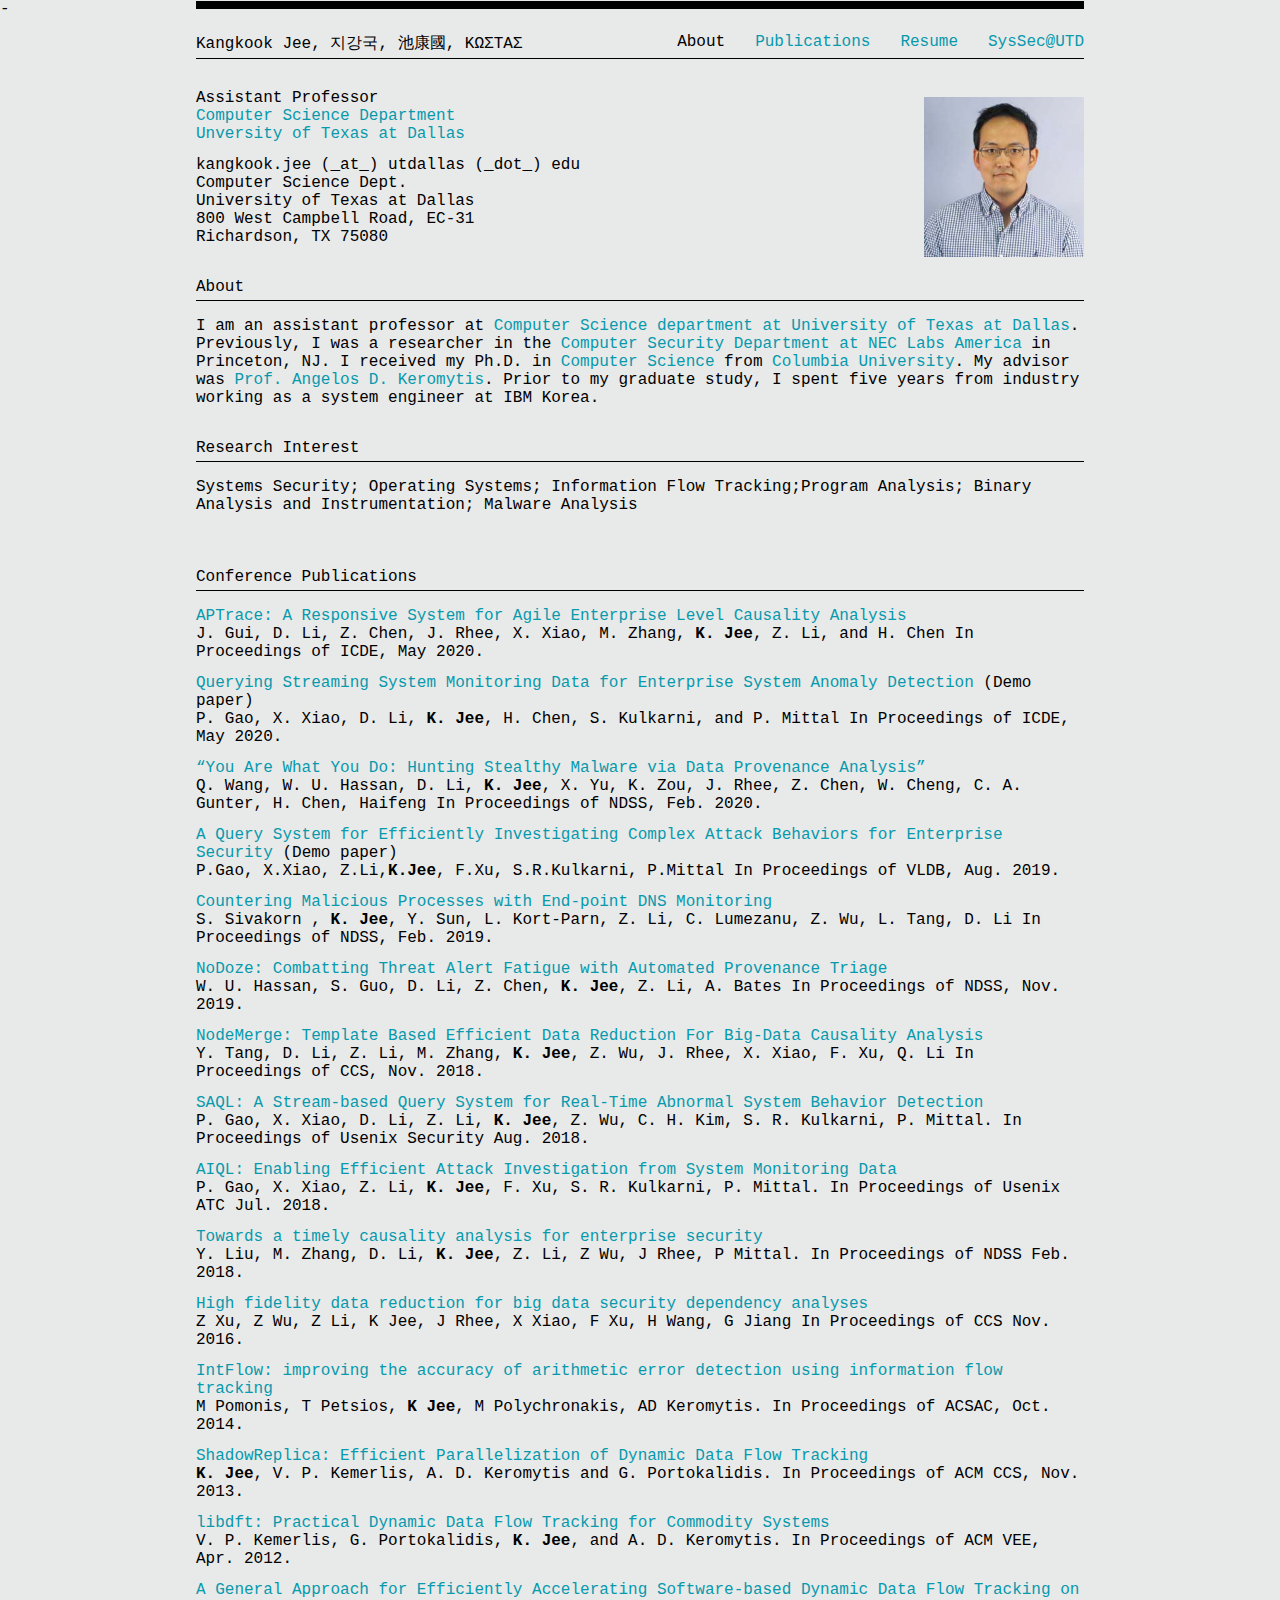
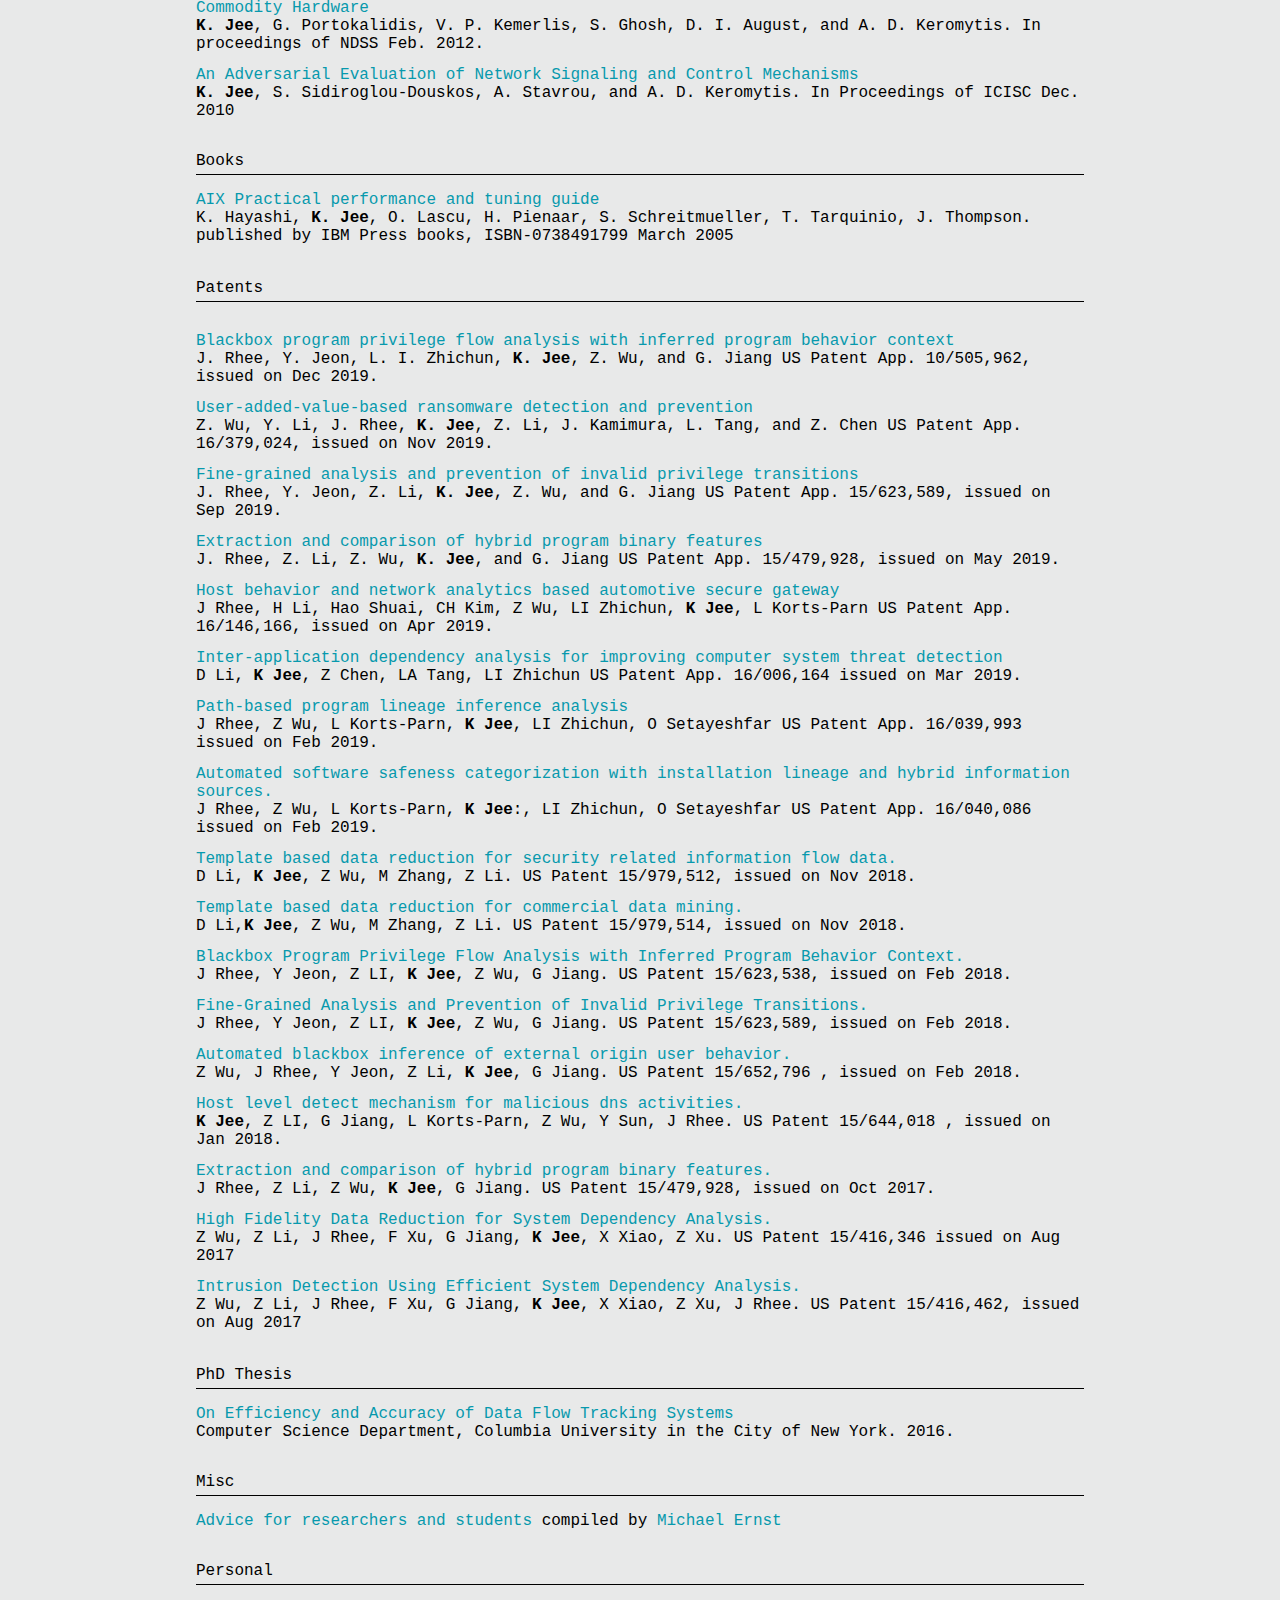
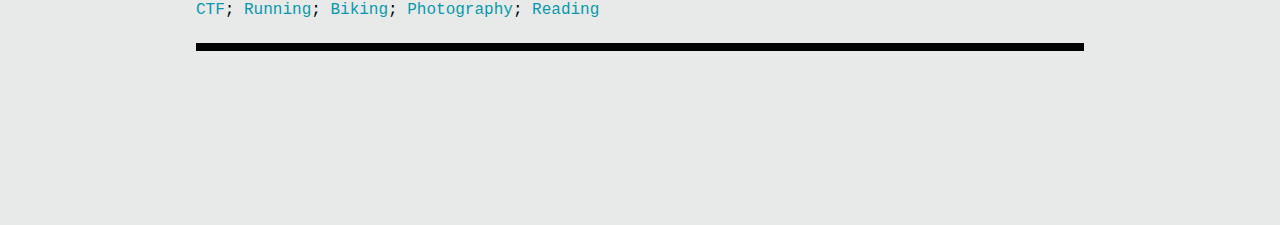
<file: index_old.html>
<!DOCTYPE html>
<html>

<head>
  <meta charset="utf-8">
  <title>Kangkook Jee, 지강국, 池康國, ΚΩΣΤΑΣ -- Assistant Professor CS@UTD</title>
  <meta name="description" content="Kangkook Jee's Home Page">
  <link href="./style.css" rel="stylesheet" type="text/css" media="screen" />

  <script type="text/javascript" src="https://ajax.googleapis.com/ajax/libs/jquery/1.7.1/jquery.min.js"></script>
  <script type="text/javascript" src="./jquery_smint.js"></script>

  <script type="text/javascript">
    $(document).ready(function() {
      $('#header').smint({
        'scrollSpeed': 192
      });
    });
  </script>

  <script>
    (function(i, s, o, g, r, a, m) {
      i['GoogleAnalyticsObject'] = r;
      i[r] = i[r] || function() {
        (i[r].q = i[r].q || []).push(arguments)
      }, i[r].l = 1 * new Date();
      a = s.createElement(o),
        m = s.getElementsByTagName(o)[0];
      a.async = 1;
      a.src = g;
      m.parentNode.insertBefore(a, m)
    })(window, document, 'script', '//www.google-analytics.com/analytics.js', 'ga');

    ga('create', 'UA-3343808-2', 'auto');
    ga('send', 'pageview');
    ga('set', 'anonymizeIp', true);
  </script>

  -<script type="text/javascript">
    $(function() {
      fill_email();
      // show_pubs("selected")
      // create_pubs();
    });

    function fill_email() {
      var email = ("!@#kj" + "!@#ee" + "@!@#" + "ne!@#" + "c-la!@#b" + "s.com").replace(/!@#/g, "");
      var forms = document.getElementsByClassName("email");
      for (var i = 0; i < forms.length; i++) {
        forms[i].href = "mailto:" + email;
        forms[i].textContent = email;
      }
    }
    fill_email()
  </script>

</head>

<body onload="setTimeout(function() { window.scrollTo(0, 1) }, 100);">
  <div id="container">

    <!-- Menu -->
    <div id="header">
      <div id="topbar"></div>
      <div itemscope itemtype="http://schema.org/Person">
        <p id="title"><span itemprop="name">Kangkook Jee, 지강국, 池康國, ΚΩΣΤΑΣ</span></p>
      </div>
      <ul id="nav">
        <li><a href="#" id="sAbout">About</a></li>
        <li><a href="#" id="sPublications">Publications</a></li>
        <li><a href="docs/kangkookjee_cv.pdf">Resume</a></li>
        <li><a href="http://www.syssec.org">SysSec@UTD</a></li>
      </ul>
      <hr class="thin">
    </div> <!-- header -->

    <!-- About -->

    <div class="section sAbout">
      <div class="inner">

        <div itemscope itemtype="http://schema.org/Person">
          <div id="fixedimg">
            <img src="kjee.jpg" style="width:160px;">
          </div>

          <p>
            <span itemprop="jobTitle">Assistant Professor</span><br />
            <a href="http://cs.utdallas.edu">Computer Science Department</a><br />
            <a href="http://www.utdallas.edu/" itemprop="affiliation">Unversity of Texas
              at Dallas</a>
          </p>
        </div>
        <!--itemscope-->
        <p>
          kangkook.jee (_at_) utdallas (_dot_) edu <br />

          Computer Science Dept. <br />
          University of Texas at Dallas <br />
          800 West Campbell Road, EC-31 <br />
          Richardson, TX 75080

        </p>
        <h1>About</h1>
        <hr class="thin">

        <p>
          I am an assistant professor at <a href="https://cs.utdallas.edu">Computer Science department at University of
            Texas at Dallas</a>.

          Previously, I was a researcher in the <a href="http://www.nec-labs.com/research-departments/computer-security/computer-security-home">Computer
            Security Department at NEC Labs America</a> in Princeton, NJ. I received my
          Ph.D. in <a href="http://www.cs.columbia.edu">Computer Science</a> from <a href="http://www.columbia.edu">Columbia University</a>. My advisor was <a href="https://angelosk.github.io">Prof. Angelos D. Keromytis</a>. Prior to my
          graduate study, I spent five years from industry working as a system engineer
          at IBM Korea.
        </p>
        <p>

          <h1>Research Interest</h1>
          <hr class="thin">
          <div>
            <p>
              Systems Security; Operating Systems; Information Flow Tracking;Program Analysis;
              Binary Analysis and Instrumentation; Malware Analysis
            </p>


          </div>
          <br class="clear">
      </div>

      <!-- Publications -->
      <div class="section sPublications">
        <div class="inner">

          <h1>Conference Publications</h1>
          <hr class="thin">

          <p>
            <a href="">
              APTrace: A Responsive System for Agile Enterprise Level Causality Analysis</a>
            <br />
            J. Gui, D. Li, Z. Chen, J. Rhee, X. Xiao, M. Zhang, <b>K. Jee</b>, Z. Li, and H. Chen
            In Proceedings of ICDE, May 2020.
          </p>

          <p>
            <a href="">
              Querying Streaming System Monitoring Data for Enterprise System Anomaly Detection </a>(Demo paper)
            <br />
            P. Gao, X. Xiao, D. Li, <b>K. Jee</b>, H. Chen, S. Kulkarni, and P. Mittal
            In Proceedings of ICDE, May 2020.
          </p>

          <p>
            <a href="">
              “You Are What You Do: Hunting Stealthy Malware via Data Provenance Analysis” </a>
            <br />
            Q. Wang, W. U. Hassan, D. Li, <b>K. Jee</b>, X. Yu, K. Zou, J. Rhee, Z. Chen, W. Cheng, C. A. Gunter, H. Chen, Haifeng
            In Proceedings of NDSS, Feb. 2020.
          </p>

          <p>
            <a href="publications/aiql-vldb2019.pdf">
              A Query System for Efficiently Investigating Complex Attack Behaviors for
              Enterprise Security </a>(Demo paper)
            <br />
            P.Gao, X.Xiao, Z.Li,<b>K.Jee</b>, F.Xu, S.R.Kulkarni, P.Mittal
            In Proceedings of VLDB, Aug. 2019.
          </p>

          <p>
            <a href="publications/pdns-ndss2019.pdf">
              Countering Malicious Processes with End-point DNS Monitoring
            </a><br />
            S. Sivakorn , <b>K. Jee</b>, Y. Sun, L. Kort-Parn, Z. Li, C. Lumezanu, Z. Wu, L. Tang, D. Li
            In Proceedings of NDSS, Feb. 2019.
          </p>

          <p>
            <a href="publications/nodoze-ndss2019.pdf">
              NoDoze: Combatting Threat Alert Fatigue with Automated Provenance Triage
            </a><br />
            W. U. Hassan, S. Guo, D. Li, Z. Chen, <b>K. Jee</b>, Z. Li, A. Bates
            In Proceedings of NDSS, Nov. 2019.
          </p>

          <p>
            <a href="publications/nodemerge-ccs2018.pdf">
              NodeMerge: Template Based Efficient Data Reduction For Big-Data Causality Analysis
            </a><br />
            Y. Tang, D. Li, Z. Li, M. Zhang, <b>K. Jee</b>, Z. Wu, J. Rhee, X. Xiao, F. Xu, Q. Li
            In Proceedings of CCS, Nov. 2018.
          </p>

          <p>
            <a href="publications/saql-sec2018.pdf">
              SAQL: A Stream-based Query System for Real-Time Abnormal System Behavior Detection
            </a><br />
            P. Gao, X. Xiao, D. Li, Z. Li, <b>K. Jee</b>, Z. Wu, C. H. Kim, S. R. Kulkarni, P. Mittal.
            In Proceedings of Usenix Security Aug. 2018.
          </p>

          <p>
            <a href="publications/aiql-atc2018.pdf">
              AIQL: Enabling Efficient Attack Investigation from System Monitoring Data
            </a><br />
            P. Gao, X. Xiao, Z. Li, <b>K. Jee</b>, F. Xu, S. R. Kulkarni, P. Mittal.
            In Proceedings of Usenix ATC Jul. 2018.
          </p>

          <p>
            <a href="publications/liu-ndss2018.pdf">
              Towards a timely causality analysis for enterprise security
            </a><br />
            Y. Liu, M. Zhang, D. Li, <b>K. Jee</b>, Z. Li, Z Wu, J Rhee, P Mittal.
            In Proceedings of NDSS Feb. 2018.
          </p>

          <p>
            <a href="publications/xu-ccs2016.pdf">
              High fidelity data reduction for big data security dependency analyses
            </a><br />
            Z Xu, Z Wu, Z Li, K Jee, J Rhee, X Xiao, F Xu, H Wang, G Jiang
            In Proceedings of CCS Nov. 2016.
          </p>

          <p>
            <a href="publications/intflow-acsac2014.pdf">
              IntFlow: improving the accuracy of arithmetic error detection using information flow tracking
            </a><br />
            M Pomonis, T Petsios, <b>K Jee</b>, M Polychronakis, AD Keromytis.
            In Proceedings of ACSAC, Oct. 2014.
          </p>

          <p>
            <a href="publications/shadowreplica-ccs2013.pdf">
              ShadowReplica: Efficient Parallelization of Dynamic Data Flow Tracking
            </a><br />
            <b>K. Jee</b>, V. P. Kemerlis, A. D. Keromytis and G. Portokalidis.
            In Proceedings of ACM CCS, Nov. 2013.
          </p>

          <p>
            <a href="publications/libdft-vee2012.pdf">
              libdft: Practical Dynamic Data Flow Tracking for Commodity Systems
            </a><br />
            V. P. Kemerlis, G. Portokalidis, <b>K. Jee</b>, and A. D. Keromytis.
            In Proceedings of ACM VEE, Apr. 2012.
          </p>

          <p>
            <a href="publications/tfa-ndss2012.pdf">
              A General Approach for Efficiently Accelerating Software-based Dynamic Data Flow Tracking on Commodity Hardware
            </a><br />
            <b>K. Jee</b>, G. Portokalidis, V. P. Kemerlis, S. Ghosh, D. I. August, and A. D. Keromytis.
            In proceedings of NDSS Feb. 2012.
          </p>

          <p>
            <a href="publications/control-icisc2010.pdf">
              An Adversarial Evaluation of Network Signaling and Control Mechanisms
            </a><br />
            <b>K. Jee</b>, S. Sidiroglou-Douskos, A. Stavrou, and A. D. Keromytis.
            In Proceedings of ICISC Dec. 2010
          </p>

          <h1>Books</h1>
          <hr class="thin">

          <p>
            <a href="publications/sg246478.pdf">
              AIX Practical performance and tuning guide
            </a><br />
            K. Hayashi, <b>K. Jee</b>, O. Lascu, H. Pienaar, S. Schreitmueller, T. Tarquinio, J. Thompson.
            published by IBM Press books, ISBN-0738491799 March 2005
          </p>

          <!-- Patents -->
          <div class="section sPatents">
            <div class="inner">

              <h1>Patents</h1>
              <hr class="thin">
              <br>

              <p>
                <font color="#0799AD">Blackbox program privilege flow analysis with inferred program behavior context</font><br />
                J. Rhee, Y. Jeon, L. I. Zhichun, <span><strong>K. Jee</strong></span>, Z. Wu, and G. Jiang
                US Patent App. 10/505,962, issued on Dec 2019.
              </p>

              <p>
                <font color="#0799AD">User-added-value-based ransomware detection and prevention</font><br />
                Z. Wu, Y. Li, J. Rhee, <span><strong>K. Jee</strong></span>, Z. Li, J. Kamimura, L. Tang, and Z. Chen
                US Patent App. 16/379,024, issued on Nov 2019.
              </p>

              <p>
                <font color="#0799AD">Fine-grained analysis and prevention of invalid privilege transitions</font><br />
                J. Rhee, Y. Jeon, Z. Li, <span><strong>K. Jee</strong></span>, Z. Wu, and G. Jiang
                US Patent App. 15/623,589, issued on Sep 2019.
              </p>

              <p>
                <font color="#0799AD">Extraction and comparison of hybrid program binary features</font><br />
                J. Rhee, Z. Li, Z. Wu, <span><strong>K. Jee</strong></span>, and G. Jiang
                US Patent App. 15/479,928, issued on May 2019.
              </p>

              <p>
                <font color="#0799AD">Host behavior and network analytics based automotive
                  secure gateway</font><br />
                J Rhee, H Li, Hao Shuai, CH Kim, Z Wu, LI Zhichun, <span><strong>K Jee</strong></span>, L Korts-Parn
                US Patent App. 16/146,166, issued on Apr 2019.
              </p>

              <p>
                <font color="#0799AD">Inter-application dependency analysis for improving computer system threat detection</font><br />
                D Li, <span><strong>K Jee</strong></span>, Z Chen, LA Tang, LI Zhichun
                US Patent App. 16/006,164 issued on Mar 2019.
              </p>

              <p>
                <font color="#0799AD">Path-based program lineage inference analysis</font><br />
                J Rhee, Z Wu, L Korts-Parn, <span><strong>K Jee</strong></span>, LI Zhichun, O Setayeshfar
                US Patent App. 16/039,993 issued on Feb 2019.
              </p>

              <p>
                <font color="#0799AD">Automated software safeness categorization with installation lineage and hybrid information sources.</font><br />
                J Rhee, Z Wu, L Korts-Parn, <strong>K Jee</strong>:, LI Zhichun, O Setayeshfar
                US Patent App. 16/040,086 issued on Feb 2019.
              </p>

              <p>
                <font color="#0799AD">Template based data reduction for security related information flow data.
                </font><br />
                D Li, <span><strong>K Jee</strong></span>, Z Wu, M Zhang, Z Li. US Patent
                15/979,512, issued on Nov 2018.
              </p>

              <p>
                <font color="#0799AD">Template based data reduction for commercial data mining.</font> <br />
                D Li,<span><strong>K Jee</strong></span>, Z Wu, M Zhang, Z Li. US Patent 15/979,514,
                issued on Nov 2018.
              </p>

              <p>
                <font color="#0799AD">Blackbox Program Privilege Flow Analysis with Inferred Program Behavior
                  Context.</font><br />
                J Rhee, Y Jeon, Z LI, <span><strong>K Jee</strong></span>, Z Wu, G
                Jiang. US Patent 15/623,538, issued on Feb 2018.
              </p>

              <p>
                <font color="#0799AD">Fine-Grained Analysis and Prevention of Invalid Privilege Transitions.</font><br />
                J Rhee, Y Jeon, Z LI, <span><strong>K Jee</strong></span>, Z Wu, G Jiang. US
                Patent 15/623,589, issued on Feb 2018.
              </p>

              <p>
                <font color="#0799AD">Automated blackbox inference of external origin user behavior.</font><br />
                Z Wu, J Rhee,
                Y Jeon, Z Li, <span><strong>K Jee</strong></span>, G Jiang. US Patent 15/652,796
                , issued on Feb 2018.
              </p>

              <p>
                <font color="#0799AD">Host level detect mechanism for malicious dns activities.</font><br />
                <span><strong>K
                    Jee</strong></span>, Z LI, G Jiang, L Korts-Parn, Z Wu, Y Sun, J Rhee. US Patent
                15/644,018 , issued on Jan 2018.
              </p>

              <p>
                <font color="#0799AD">Extraction and comparison of hybrid program binary features.</font><br />
                J Rhee, Z Li, Z
                Wu, <span><strong>K Jee</strong></span>, G Jiang. US Patent 15/479,928, issued
                on Oct 2017.
              </p>

              <p>
                <font color="#0799AD">High Fidelity Data Reduction for System Dependency Analysis.</font><br />
                Z Wu, Z Li, J
                Rhee, F Xu, G Jiang, <span><strong>K Jee</strong></span>, X Xiao, Z Xu. US
                Patent 15/416,346 issued on Aug 2017
              </p>

              <p>
                <font color="#0799AD">Intrusion Detection Using Efficient System Dependency Analysis.</font><br />
                Z Wu, Z Li, J Rhee, F Xu, G Jiang, <span><strong>K Jee</strong></span>, X Xiao, Z Xu, J Rhee.
                US Patent 15/416,462, issued on Aug 2017
              </p>

              <!-- Thesis -->
              <div class="section sThesis">
                <div class="inner">

                  <h1>PhD Thesis</h1>
                  <hr class="thin">
                  <p>
                    <a href="publications/kjee-thesis2016.pdf">
                      On Efficiency and Accuracy of Data Flow Tracking Systems</a><br />
                    Computer Science Department, Columbia University in the City of New York. 2016.
                  </p>

                  <h1>Misc</h1>
                  <hr class="thin">
                  <p>
                    <a href="https://homes.cs.washington.edu/~mernst/advice/">Advice for researchers
                      and students</a> compiled by <a ref="https://homes.cs.washington.edu/~mernst/">Michael Ernst</a>
                  </p>

                  <h1>Personal</h1>
                  <hr class="thin">
                  <a href="https://ctftime.org/team/12750">CTF</a>;
                  <a href="https://www.strava.com/athletes/6992263">Running</a>;
                  <a href="https://www.strava.com/athletes/6992263">Biking</a>;
                  <a href="https://www.flickr.com/photos/kccnjgrace">Photography</a>;
                  <a href="https://www.goodreads.com/review/list/54443750">Reading</a>
                  <div id="bottombar"></div>

                </div>
              </div>
            </div> <!-- container -->

</body>

</html>
</file>
<file: style.css>
* {
  margin: 0;
  padding: 0;
  border: 0;
  outline: 0;
}

body {
  /* font-family: Helvetica, Arial, Verdana, sans-serif; */
  font-family: Consolas, Monaco, monospace;
  background-color: #E8E9E9;
  font-size: 16px;
}

h1 {
  font-size: 16px;
  font-weight: normal;
  margin: 32px 0 4px 0;
}

p {
  margin-top: 13px;
}

a {
  text-decoration: none;
  color: #0799AD;
}

a:hover {
  text-decoration: underline;
}

hr.thin {
  float: left;
  height: 1px;
  border: 0;
  color: #000000;
  background-color: #000000;
  width: 100%;
  margin-top: 0px;
  margin-bottom: 16px;
}

#container {
  width: 100%;
  max-width: 888px;
  min-width: 600px;
  z-index: 10;
  position: relative;
  margin: 0 auto;
  padding: 0;
}

#header {
  position: absolute;
  height: 56px;
  z-index: 1000;
  width: 100%;
  max-width: 888px;
  min-width: 600px;
  background: #E8E9E9;
}

#topbar {
  height: 8px;
  background-color: #000;
  margin: 0 0 20px 0;
}

p#title {
  float: left;
  margin: 4px 0 4px 0;
}

ul#nav {
  float: right;
  list-style: none;
  overflow: hidden;
  margin: 4px 0 4px 0;
}

ul#nav li {
  float: left;
}

ul#nav li:nth-child(1) {
  margin: 0 30px 0 0;
}

ul#nav li:nth-child(2) {
  margin: 0 30px 0 0;
}

ul#nav li:nth-child(3) {
  margin: 0 30px 0 0;
}

ul#nav li:nth-child(4) {
  margin: 0;
}

/* Active menu entry */
.active {
  color: #000;
}

#fixedimg {
  float: right;
  margin-top: 8px;
}

/* Section container */
.section {
  width: 100%;
  z-index: 10;
  position: relative;
}

.inner {
  position: relative;
  padding: 2px 0;
}

.clear {
  clear: both;
}

/* Sections */
.sAbout {
  top: 56px;
  background: #E8E9E9;
  padding: 0 0 40px 0;
}

.sPublications {
  background: #E8E9E9;
}

#bottombar {
  height: 8px;
  background-color: #000;
  margin: 24px 0 0 0;
}
</file>
